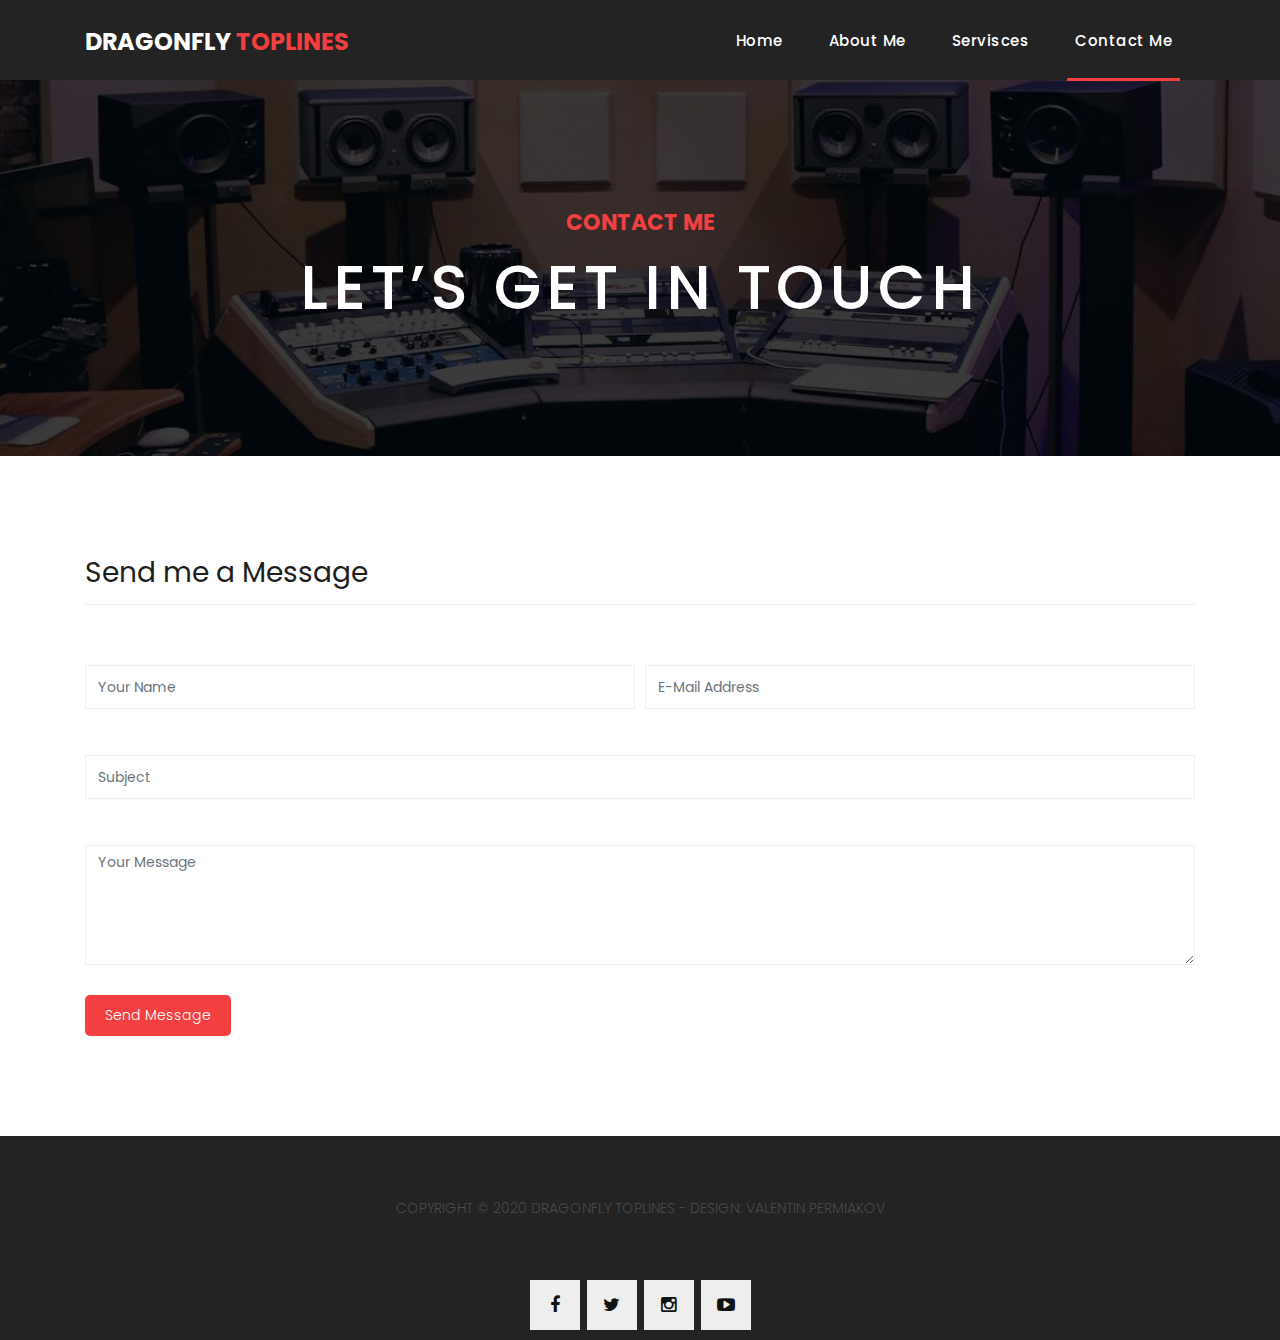
<file: contact.html>
<!DOCTYPE html>
<html lang="en">

  <head>

    <meta charset="utf-8">
    <meta name="viewport" content="width=device-width, initial-scale=1, shrink-to-fit=no">
    <meta name="description" content="">
    <meta name="author" content="">
    <link href="https://fonts.googleapis.com/css?family=Poppins:100,200,300,400,500,600,700,800,900&display=swap" rel="stylesheet">

    <title>DragonFly Toplines - Contacts</title>

    <!-- Bootstrap core CSS -->
    <link href="vendor/bootstrap/css/bootstrap.min.css" rel="stylesheet">
    
    <!-- Additional CSS Files -->
    <link rel="stylesheet" href="assets/css/fontawesome.css">
    <link rel="stylesheet" href="assets/css/dragonfly.css">

  </head>

  <body>

    <!-- ***** Preloader Start ***** -->
    <div id="preloader">
        <div class="jumper">
            <div></div>
            <div></div>
            <div></div>
        </div>
    </div>  
    <!-- ***** Preloader End ***** -->

    <!-- Header -->
    <header class="">
      <nav class="navbar navbar-expand-lg">
        <div class="container">
          <a class="navbar-brand" href="index.html"><h2>DragonFly <em>Toplines</em></h2></a>
          <button class="navbar-toggler" type="button" data-toggle="collapse" data-target="#navbarResponsive" aria-controls="navbarResponsive" aria-expanded="false" aria-label="Toggle navigation">
            <span class="navbar-toggler-icon"></span>
          </button>
          <div class="collapse navbar-collapse" id="navbarResponsive">
            <ul class="navbar-nav ml-auto">
              <li class="nav-item">
                <a class="nav-link" href="index.html">Home
                  
                </a>
              </li> 
              <li class="nav-item">
                <a class="nav-link" href="about_me.html">About Me</a>
              </li>
              <li class="nav-item">
                <a class="nav-link" href="services.html">Servisces</a>
              </li>
              <li class="nav-item">
                <a class="nav-link active" href="contact.html">Contact Me
                  <span class="sr-only">(current)</span>
                </a>
              </li>
            </ul>
          </div>
        </div>
      </nav>
    </header>

    <!-- Page Content -->
    <main>
      <div class="page-heading contact-heading header-text">
        <div class="container">
          <div class="row">
            <div class="col-md-12">
              <div class="text-content">
                <h4>contact me</h4>
                <h2>let’s get in touch</h2>
              </div>
            </div>
          </div>
        </div>
      </div>
      
      <div class="send-message">
        <div class="container">
          <div class="row">
            <div class="col-md-12">
              <div class="section-heading">
                <h2>Send me a Message</h2>
              </div>
            </div>
          </div>
        </div>
          <div class="contact-form">
            <form id="contact" action="form.php" method="post">
              <div class="container">
                <div class="form-row">
                  <div class="form-group col-md-6">
                    <input name="name" type="text" class="form-control" id="name" placeholder="Your Name" required="">
                  </div>
                  <div class="form-group col-md-6">
                    <input name="email" type="text" class="form-control" id="email" placeholder="E-Mail Address" required="">
                  </div>
                </div>
                <div class="form-group">
                  <input name="subject" type="text" class="form-control" id="subject" placeholder="Subject" required="">
                </div>
                <div class="form-group">
                  <textarea name="message" class="form-control" id="message" placeholder="Your Message" required=""></textarea>
                </div>
                <button type="submit" id="form-submit" class="filled-button">Send Message</button>
              </div>
            </form>
          </div>    
      </div>
    </main>

    <footer>
      <div class="container">
        <div class="row">
          <div class="col-md-12">
            <div class="inner-content">
              <p>Copyright &copy; 2020 DragonFly Toplines
            
            - Design: Valentin Permiakov</p>
            </div>
          </div>
        </div>
      </div>

      <ul class="social-icons">
        <li><a href="#"><i class="fa fa-facebook"></i></a></li>
        <li><a href="#"><i class="fa fa-twitter"></i></a></li>
        <li><a href="#"><i class="fa fa-instagram"></i></a></li>
        <li><a href="#"><i class="fa fa-youtube-play"></i></a></li>
      </ul>
    </footer>


    <!-- Bootstrap core JavaScript -->
    <script src="vendor/jquery/jquery.min.js"></script>
    <script src="vendor/bootstrap/js/bootstrap.bundle.min.js"></script>


    <!-- Additional Scripts -->
    <script src="assets/js/custom.js"></script>
    <script src="assets/js/isotope.js"></script>
    


    <script> 
      cleared[0] = cleared[1] = cleared[2] = 0; //set a cleared flag for each field
      function clearField(t){                   //declaring the array outside of the
      if(! cleared[t.id]){                      // function makes it static and global
          cleared[t.id] = 1;  // you could use true and false, but that's more typing
          t.value='';         // with more chance of typos
          t.style.color='#fff';
          }
      }
    </script>


  </body>

</html>
</file>
<file: assets/css/dragonfly.css>
body {
  font-family: 'Poppins', sans-serif;
  overflow-x: hidden;
  text-rendering: optimizeLegibility;
  -webkit-font-smoothing: antialiased;
  -moz-osx-font-smoothing: grayscale;
}
p {
	margin-bottom: 0px;
	font-size: 14px;
	font-weight: 300;
	color: #4a4a4a;
	line-height: 24px;
}
a {
	text-decoration: none!important;
}
ul {
	padding: 0;
	margin: 0;
	list-style: none;
}

h1,h2,h3,h4,h5,h6 {
	margin: 0px;
}

ul.social-icons li {
	display: inline-block;
	margin-right: 3px;
}

ul.social-icons li:last-child {
	margin-right: 0px;
}

ul.social-icons li a {
	width: 50px;
	height: 50px;
	display: inline-block;
	line-height: 50px;
	background-color: #eee;
	color: #121212;
	font-size: 18px;
	text-align: center;
	transition: all .3s;
}

ul.social-icons li a:hover, ul.social-icons li a:focus {
	background-color: #f33f3f;
	color: #fff;
}

a.filled-button {
	background-color: #f33f3f;
	color: #fff;
	font-size: 14px;
	text-transform: capitalize;
	font-weight: 300;
	padding: 10px 20px;
	border-radius: 5px;
	display: inline-block;
	transition: all 0.3s;
}

a.filled-button:hover, a.filled-button:focus {
	background-color: #121212;
	color: #fff;
}

.section-heading {
	text-align: left;
	margin-bottom: 60px;
	border-bottom: 1px solid #eee;
}

.section-heading h2 {
	font-size: 28px;
	font-weight: 400;
	color: #1e1e1e;
	margin-bottom: 15px;
}

.products-heading {
	background-image: url(../images/products-heading.jpg);
}

.about-heading {
	background-image: url(../images/about-heading.jpg);
}

.contact-heading {
	background-image: url(../images/contact-heading.jpg);
}

.page-heading {
	padding: 210px 0px 130px 0px;
	text-align: center;
	background-position: center center;
	background-repeat: no-repeat;
	background-size: cover;
}

.page-heading .text-content h4 {
	color: #f33f3f;
	font-size: 22px;
	text-transform: uppercase;
	font-weight: 700;
	margin-bottom: 15px;
}

.page-heading .text-content h2 {
	color: #fff;
	font-size: 62px;
	text-transform: uppercase;
	letter-spacing: 5px;
}

#preloader {
  overflow: hidden;
  background: #f33f3f;
  left: 0;
  right: 0;
  top: 0;
  bottom: 0;
  position: fixed;
  z-index: 9999999;
  color: #fff;
}

#preloader .jumper {
  left: 0;
  top: 0;
  right: 0;
  bottom: 0;
  display: block;
  position: absolute;
  margin: auto;
  width: 50px;
  height: 50px;
}

#preloader .jumper > div {
  background-color: #fff;
  width: 10px;
  height: 10px;
  border-radius: 100%;
  -webkit-animation-fill-mode: both;
  animation-fill-mode: both;
  position: absolute;
  opacity: 0;
  width: 50px;
  height: 50px;
  -webkit-animation: jumper 1s 0s linear infinite;
  animation: jumper 1s 0s linear infinite;
}

#preloader .jumper > div:nth-child(2) {
  -webkit-animation-delay: 0.33333s;
  animation-delay: 0.33333s;
}

#preloader .jumper > div:nth-child(3) {
  -webkit-animation-delay: 0.66666s;
  animation-delay: 0.66666s;
}

@-webkit-keyframes jumper {
  0% {
    opacity: 0;
    -webkit-transform: scale(0);
    transform: scale(0);
  }
  5% {
    opacity: 1;
  }
  100% {
    -webkit-transform: scale(1);
    transform: scale(1);
    opacity: 0;
  }
}

@keyframes jumper {
  0% {
    opacity: 0;
    -webkit-transform: scale(0);
    transform: scale(0);
  }
  5% {
    opacity: 1;
  }
  100% {
    opacity: 0;
  }
}


/* Header Style */
header {
	position: absolute;
	z-index: 99999;
	width: 100%;
	height: 80px;
	background-color: #232323;
	-webkit-transition: all 0.3s ease-in-out 0s;
    -moz-transition: all 0.3s ease-in-out 0s;
    -o-transition: all 0.3s ease-in-out 0s;
    transition: all 0.3s ease-in-out 0s;
}
header .navbar {
	padding: 17px 0px;
}
.background-header .navbar {
	padding: 17px 0px;
}
.background-header {
	top: 0;
	position: fixed;
	background-color: #fff!important;
	box-shadow: 0px 1px 10px rgba(0,0,0,0.1);
}
.background-header .navbar-brand h2 {
	color: #121212!important;
}
.background-header .navbar-nav a.nav-link {
	color: #1e1e1e!important;
}
.background-header .navbar-nav .nav-link:hover,
.background-header .navbar-nav .nav-link:focus,
.background-header .navbar-nav .active>.nav-link,
.background-header .navbar-nav .nav-link.active,
.background-header .navbar-nav .nav-link.show,
.background-header .navbar-nav .show>.nav-link {
	color: #f33f3f!important;
}
.navbar .navbar-brand {
	float: 	left;
	margin-top: -12px;
	outline: none;
}
.navbar .navbar-brand h2 {
	color: #fff;
	text-transform: uppercase;
	font-size: 24px;
	font-weight: 700;
	-webkit-transition: all .3s ease 0s;
    -moz-transition: all .3s ease 0s;
    -o-transition: all .3s ease 0s;
    transition: all .3s ease 0s;
}
.navbar .navbar-brand h2 em {
	font-style: normal;
	color: #f33f3f;
}
#navbarResponsive {
	z-index: 999;
}
.navbar-collapse {
	text-align: center;
}
.navbar .navbar-nav .nav-item {
	margin: 0px 15px;
}
.navbar .navbar-nav a.nav-link {
	text-transform: capitalize;
	font-size: 15px;
	font-weight: 500;
	letter-spacing: 0.5px;
	color: #fff;
	transition: all 0.5s;
	margin-top: 5px;
}
.navbar .navbar-nav .nav-link:hover,
.navbar .navbar-nav .nav-link:focus,
.navbar .navbar-nav .active>.nav-link,
.navbar .navbar-nav .nav-link.active,
.navbar .navbar-nav .nav-link.show,
.navbar .navbar-nav .show>.nav-link {
	color: #fff;
	padding-bottom: 25px;
	border-bottom: 3px solid #f33f3f;
}
.navbar .navbar-toggler-icon {
	background-image: none;
}
.navbar .navbar-toggler {
	border-color: #fff;
	background-color: #fff;	
	height: 36px;
	outline: none;
	border-radius: 0px;
	position: absolute;
	right: 30px;
	top: 20px;
}
.navbar .navbar-toggler-icon:after {
	content: '\f0c9';
	color: #f33f3f;
	font-size: 18px;
	line-height: 26px;
	font-family: 'FontAwesome';
}



/* Banner Style */
.banner {
	position: relative;
	text-align: center;
}




.carousel-item img { 
	max-height: 700px;
}

.carousel-item .text-content {
	position: absolute;
	top: 50%;
	transform: translateY(-30%);
	text-align: center;
	
	
}

.carousel-item .text-content h4 {
	color: #f33f3f;
	font-size: 1.5rem;
	text-transform: uppercase;
	font-weight: 700;
	margin-bottom: 15px;
}

.carousel-item .text-content h2 {
	color: #fff;
	font-size: 3.5rem;
	text-transform: uppercase;
	letter-spacing: 5px;
	
}



/* Short About Me section */
.short-info {
	margin: 100px 10px;
	
}
.short-info p {
	font-size: 20px;
}

/* Portfolio and Toplines */

.portfolio, .toplines {
	margin-top: 100px;
}
.toplines {
	margin-bottom: 100px;
}

.portfolio .section-heading a, .toplines .section-heading a {
	float: right;
	margin-top: -35px;
	text-transform: uppercase;
	font-size: 13px;
	font-weight: 700;
	color: #f33f3f;
}

.product-item, .portfolio-item  {
	border: 1px solid #eee;
	margin-bottom: 30px;
	height: 450px;
}

.product-item .down-content, .portfolio-item .down-content {
	padding: 30px 5px;
	position: relative;
}

.product-item img, .portfolio-item img {
	width: 100%;
	overflow: hidden;
}

.product-item .down-content h4, .portfolio-item .down-content h4 {
	
	font-size: 15px;
	color: #1a6692;
	margin-bottom: 20px;
}

.product-item .down-content h6, .portfolio-item .down-content h6 {
	position: absolute;
	top: 30px;
	right: 30px;
	font-size: 18px;
	color: #121212;
}

.product-item .down-content p, .portfolio-item .down-content p {
	margin-bottom: 20px;
}

.product-item .down-content ul li, .portfolio-item .down-content ul li {
	display: inline-block;
}

.product-item .down-content ul li i, .portfolio-item .down-content ul li i {
	color: #f33f3f;
	font-size: 14px;
}

.product-item .down-content span, .portfolio-item .down-content span {
	position: absolute;
	right: 30px;
	bottom: 30px;
	font-size: 13px;
	color: #f33f3f;
	font-weight: 500;
}

.product-item audio, .portfolio-item audio {
	width: 100%;
	box-shadow: 5px 5px 10px rgba(0,0, 0, 0.4);
	border-radius: 90px;
}




/* Best Features */

.about-features {
	margin-top: 100px!important;
}

.about-features p {
	border-bottom: 1px solid #eee;
	padding-bottom: 20px;
}

.about-features .container .row {
	padding-bottom: 0px!important;
	border-bottom: none!important;
}

.best-features {
	margin-top: 50px;
}

.best-features .container .row {
	border-bottom: 1px solid #eee;
	padding-bottom: 60px;
}

.best-features img {
	width: 100%;
	overflow: hidden;
}

.best-features h4 {
	font-size: 17px;
	color: #1a6692;
	margin-bottom: 20px;
}

.best-features ul.featured-list li {
	display: block;
	margin-bottom: 10px;
}

.best-features p {
	margin-bottom: 25px;
}

.best-features ul.featured-list li a {
	font-size: 14px;
	color: #4a4a4a;
	font-weight: 300;
	transition: all .3s;
	position: relative;
	padding-left: 13px;
}

.best-features ul.featured-list li a:before {
	content: '';
	width: 5px;
	height: 5px;
	display: inline-block;
	background-color: #4a4a4a;
	position: absolute;
	left: 0;
	transition: all .3s;
	top: 8px;
}

.best-features ul.featured-list li a:hover,
.best-features ul.featured-list li a:focus {
	color: #f33f3f;
}

.best-features ul.featured-list li a:hover::before,
.best-features ul.featured-list li a:focus::before {
	background-color: #f33f3f;
}

.best-features .filled-button {
	margin-top: 20px;
}






/* Footer */

footer {
	text-align: center;
	background-color: #232323;
	
}

footer .inner-content {

	padding: 60px 0px;
}

footer .inner-content p {
	text-transform: uppercase;
}

footer .inner-content p a {
	color: #f33f3f;
	margin-left: 3px;
}

footer .social-icons {
	padding-bottom: 10px;
}



/* Product Page */

.products {
	margin-top: 100px;
}

.products .filters {
	text-align: center;
	border-bottom: 1px solid #eee;
	padding-bottom: 10px;
	margin-bottom: 60px;
}

.products .filters li {
	text-transform: uppercase;
	font-size: 13px;
	font-weight: 700;
	color: #121212;
	display: inline-block;
	margin: 0px 10px;
	transition: all .3s;
	cursor: pointer;
}

.products .filters ul li.active,
.products .filters ul li:hover,
.products .filters ul li:focus  {
  color: #f33f3f;
}

.products ul.pages {
	margin-top: 30px;
	text-align: center;
}

.products ul.pages li {
	display: inline-block;
	margin: 0px 2px;
}

.products ul.pages li a {
	width: 44px;
	height: 44px;
	display: inline-block;
	line-height: 42px;
	border: 1px solid #eee;
	font-size: 15px;
	font-weight: 700;
	color: #121212;
	transition: all .3s;
}

.products ul.pages li a:hover,
.products ul.pages li a:focus,
.products ul.pages li.active a {
	background-color: #f33f3f;
	border-color: #f33f3f;
	color: #fff;
}



/* Reviews */

.reviews {
	margin-top: 100px;
	margin-bottom: 100px;
}

.review {
	margin-bottom: 10px;
}

.review-header {
	color: #1a6692;
	margin-bottom: 5px;
}

.accordions {
	margin-top: 30px;
	margin-bottom: 15px;
	background-color: #fff;
	border: none;
	color: #1a6692;
	cursor: pointer;
}
.accordions:hover,
.accordions:focus {
	color: #f33f3f!important;
}
.accordions.active {
	border: none;
}
.accordions:after {
	content: 'More Reviews';
}

.accordions.active:after {
	content: 'Less Reviews';
}

#panel {
	margin-top: 40px;
	overflow: hidden;
	max-height: 0;
	transition: max-height 0.2s ease-out;
}



/* Portfolio */

.portfolio-examples {
	background-image: url(../images/gallery_1.jpg);
	background-position: center center;
	background-repeat: no-repeat;
	background-size: cover;
	background-attachment: fixed;
	padding: 100px 0px;
	margin-bottom: 100px;
}



.portfolio-heading .section-heading {
	text-align: left;
	margin-bottom: 20px;
	border-bottom: none;
}

.portfolio-examples .portfolio-item {
	background-color: #f7f7f7;
	padding: 30px 20px;
}

.portfolio-examples .portfolio-item audio {
	width: 100%;
	box-shadow: 5px 5px 20px rgba(0,0, 0, 0.4);
	border-radius: 90px;
}






/* Photo Gallery */
.fotos {
	margin-bottom: 100px;
}

.fotos a {
	margin-bottom: 10px;
}






/* Send Message */

.send-message {
	margin-top: 100px;
	margin-bottom: 100px;
}

.contact-form input {
	font-size: 14px;
	width: 100%;
	height: 44px;
	display: inline-block;
	line-height: 42px;
	border: 1px solid #eee;
	border-radius: 0px;
	margin-bottom: 30px;
}

.contact-form input:focus {
	box-shadow: none;
	border: 1px solid #eee;
}

.contact-form textarea {
	font-size: 14px;
	width: 100%;
	min-width: 100%;
	min-height: 120px;
	height: 120px;
	border: 1px solid #eee;
	border-radius: 0px;
	margin-bottom: 30px;
}

.contact-form textarea:focus {
	box-shadow: none;
	border: 1px solid #eee;
}

.contact-form button.filled-button {
	background-color: #f33f3f;
	color: #fff;
	font-size: 14px;
	text-transform: capitalize;
	font-weight: 300;
	padding: 10px 20px;
	border-radius: 5px;
	display: inline-block;
	transition: all 0.3s;
	border: none;
	outline: none;
	cursor: pointer;
}

.contact-form button.filled-button:hover,
.contact-form button.filled-button:focus  {
	background-color: #121212;
	color: #fff;
}

/* Responsive Style */



@media (max-width: 992px) {
	.navbar .navbar-brand {
		position: absolute;
		left: 30px;
		top: 32px;
		font-size: 1em;
	}
	.navbar .navbar-brand {
		width: auto;
	}
	.navbar:after {
		display: none;
	}
	#navbarResponsive {
	    z-index: 99999;
	    position: absolute;
	    top: 80px;
	    left: 0;
	    width: 100%;
	    text-align: center;
	    background-color: #fff;
	    box-shadow: 0px 10px 10px rgba(0,0,0,0.1);
	}
	.navbar .navbar-nav .nav-item {
		border-bottom: 1px solid #eee;
	}
	.navbar .navbar-nav .nav-item:last-child {
		border-bottom: none;
	}
	.navbar .navbar-nav a.nav-link {
		padding: 15px 0px;
		color: #1e1e1e!important;
	}
	.navbar .navbar-nav .nav-link:hover,
	.navbar .navbar-nav .nav-link:focus,
	.navbar .navbar-nav .active>.nav-link,
	.navbar .navbar-nav .nav-link.active,
	.navbar .navbar-nav .nav-link.show,
	.navbar .navbar-nav .show>.nav-link {
		color: #f33f3f!important;
		border-bottom: none!important;
		padding-bottom: 15px;
	}
	.product-item .down-content h4, .portfolio-item .down-content h4 {
		margin-bottom: 10px;
	}
	.product-item .down-content h6, .portfolio-item .down-content h6 {
		position: relative;
		top: 0;
		right: 0;
		margin-bottom: 20px;
	}
	.product-item .down-content span, .portfolio-item .down-content span {
		position: relative;
		right: 0;
		bottom: 0;
	}
}

@media (max-width: 768px) {
	
	
	
	.banner .text-content h4 {
		font-size: 22px;
	}

	.banner .text-content h2 {
		font-size: 36px;
		letter-spacing: 0.5px;
	}

	.page-heading .text-content h4 {
		font-size: 22px;
	}

	.page-heading .text-content h2 {
		font-size: 36px;
		letter-spacing: 0.5px;
	}
	.portfolio .section-heading a, .toplines .section-heading a {
		float: none;
		margin-top: 0px;
		display: block;
		margin-bottom: 20px;
	}
	.product-item .down-content h4, .portfolio-item .down-content h4 {
		margin-bottom: 20px!important;
	}
	.product-item .down-content h6, .portfolio-item .down-content h6{
		position: absolute!important;
		top: 30px!important;
		right: 30px!important;
	}
	.product-item .down-content span .portfolio-item .down-content span {
		position: absolute!important;
		right: 30px!important;
		bottom: 30px!important;
	}
	.best-features .right-content {
		margin-bottom: 30px;
	}
	.call-to-action .inner-content {
		text-align: center;
	}
	.call-to-action .inner-content .filled-button {
		text-align: center;
		width: 100%;
		margin-top: 20px;
	}
	.about-features img {
		margin-bottom: 30px;
	}
	.service-item {
		margin-bottom: 30px;
	}

	
	.find-us .left-content {
		margin-left: 0px;
	}

}

@media (max-width: 426px) {

	.banner img {
		padding-top: 60px;
	}

	.banner .text-content h4 {
		font-size: 12px;
	}

	.banner .text-content h2 {
		font-size: 12px;
		letter-spacing: 0.5px;
	}
}

@media (max-width: 375px) {
	header {
		height: 80px;
	}

	.navbar .navbar-brand h2, .navbar .navbar-brand h2 em {
		font-size: 18px;
		padding-top: 3px;
		
		
	}

	.navbar .navbar-toggler, .navbar .navbar-toggler-icon {
		height: 36px;
		font-size: 12px;
	}
}
</file>
